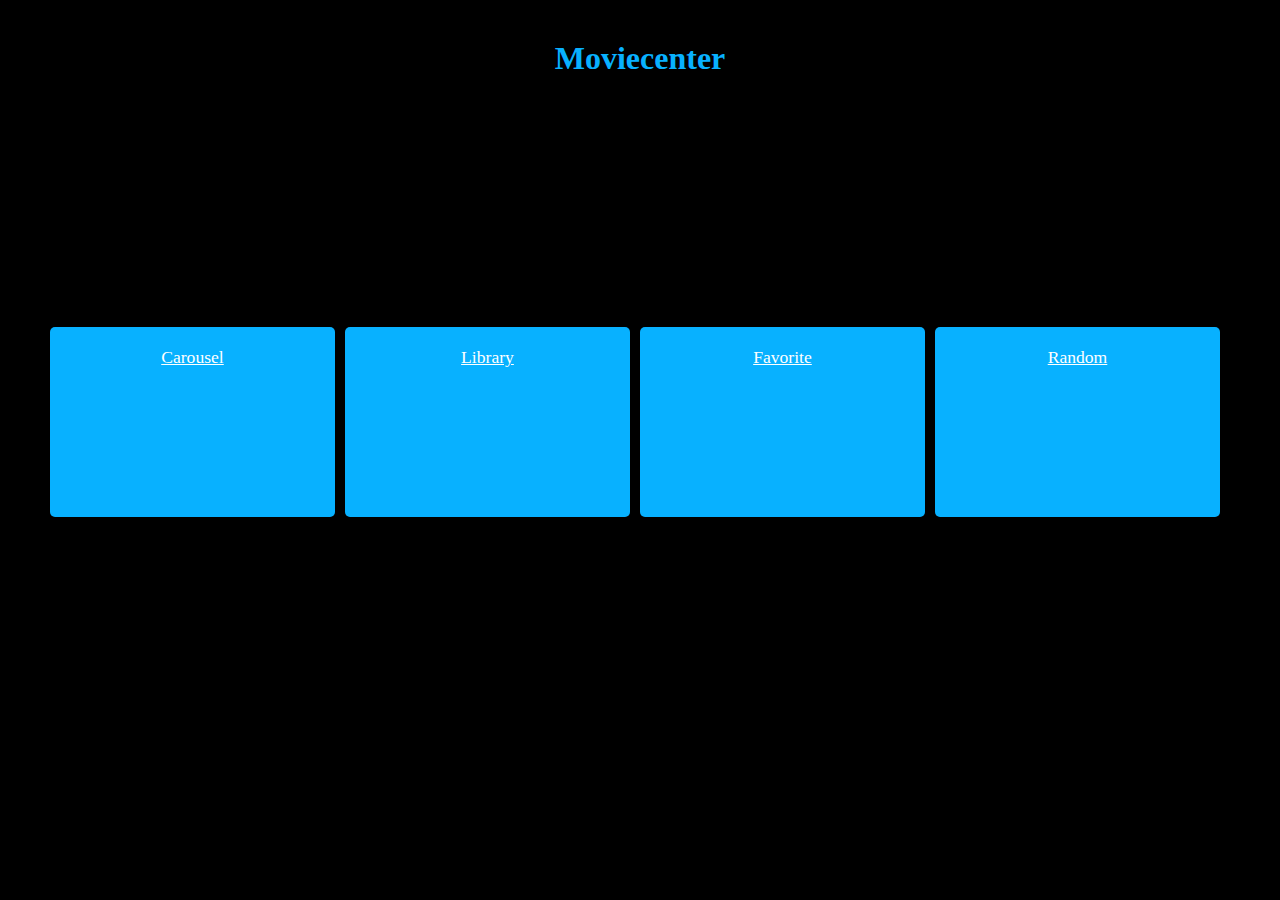
<file: public/index.html>
<!DOCTYPE html>
<html lang="en" xmlns:padding="http://www.w3.org/1999/xhtml%22%3E">
<meta charset="UTF-8">
<title>MovieCenter</title>
<head>
    <style>
        body {
  margin: 40px;
  background-color: black;
}

.wrapper {
  margin-top: 20%;
  padding: 10px;
  position: relative;
  display: grid;
  grid-template-columns: 25% 25% 25% 25%;
  background-color: rgb(0, 0, 0);
  color: #444;
}

.box {
  background-color: rgb(8, 177, 255);
  color: #fff;
  border-radius: 5px;
  height: 150px;
  padding: 20px;
  font-size: 110%;
  margin-right: 10px;
  text-align: center;
}
.box:hover {
  background-color: sandybrown;
}
.title{
    color: rgb(8, 177, 255);
    text-align: center;
}

</style>
</head>

<body>
    <h1 class="title">Moviecenter</h1>
    <div class="wrapper">
        <a class="box" href="carousel.html">Carousel</a>
        <a class="box" href="library.html">Library</a>
        <a class="box" href="favorite.html">Favorite</a>
        <a class="box" href="random.html">Random</a>

      </div>
<script>
    
</script>
</body>
</html>
</file>
